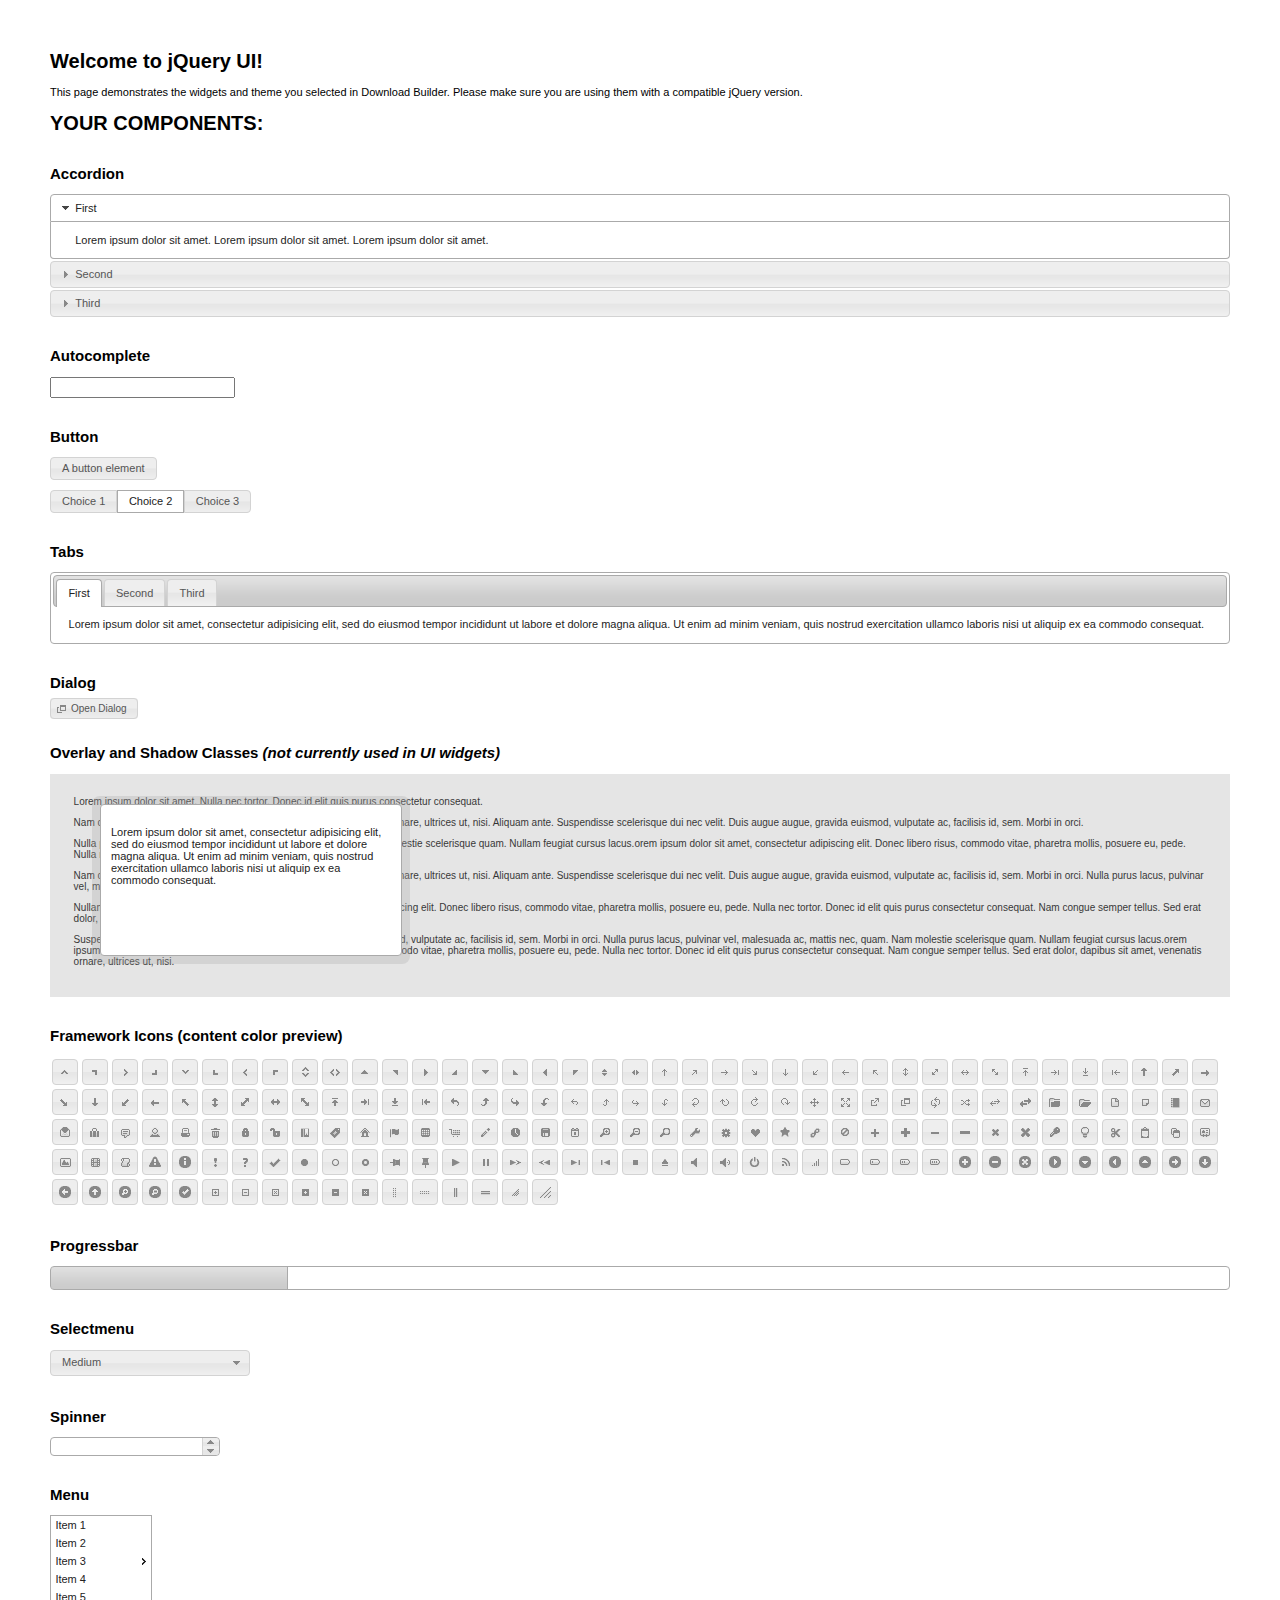
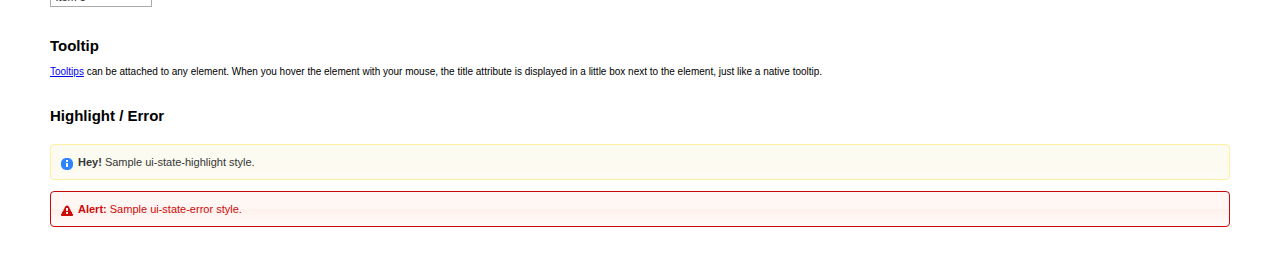
<file: library/static/library/js/jquery-ui-1.11.4.custom/index.html>
<!doctype html>
<html lang="us">
<head>
	<meta charset="utf-8">
	<title>jQuery UI Example Page</title>
	<link href="jquery-ui.css" rel="stylesheet">
	<style>
	body{
		font: 62.5% "Trebuchet MS", sans-serif;
		margin: 50px;
	}
	.demoHeaders {
		margin-top: 2em;
	}
	#dialog-link {
		padding: .4em 1em .4em 20px;
		text-decoration: none;
		position: relative;
	}
	#dialog-link span.ui-icon {
		margin: 0 5px 0 0;
		position: absolute;
		left: .2em;
		top: 50%;
		margin-top: -8px;
	}
	#icons {
		margin: 0;
		padding: 0;
	}
	#icons li {
		margin: 2px;
		position: relative;
		padding: 4px 0;
		cursor: pointer;
		float: left;
		list-style: none;
	}
	#icons span.ui-icon {
		float: left;
		margin: 0 4px;
	}
	.fakewindowcontain .ui-widget-overlay {
		position: absolute;
	}
	select {
		width: 200px;
	}
	</style>
</head>
<body>

<h1>Welcome to jQuery UI!</h1>

<div class="ui-widget">
	<p>This page demonstrates the widgets and theme you selected in Download Builder. Please make sure you are using them with a compatible jQuery version.</p>
</div>

<h1>YOUR COMPONENTS:</h1>


<!-- Accordion -->
<h2 class="demoHeaders">Accordion</h2>
<div id="accordion">
	<h3>First</h3>
	<div>Lorem ipsum dolor sit amet. Lorem ipsum dolor sit amet. Lorem ipsum dolor sit amet.</div>
	<h3>Second</h3>
	<div>Phasellus mattis tincidunt nibh.</div>
	<h3>Third</h3>
	<div>Nam dui erat, auctor a, dignissim quis.</div>
</div>



<!-- Autocomplete -->
<h2 class="demoHeaders">Autocomplete</h2>
<div>
	<input id="autocomplete" title="type &quot;a&quot;">
</div>



<!-- Button -->
<h2 class="demoHeaders">Button</h2>
<button id="button">A button element</button>
<form style="margin-top: 1em;">
	<div id="radioset">
		<input type="radio" id="radio1" name="radio"><label for="radio1">Choice 1</label>
		<input type="radio" id="radio2" name="radio" checked="checked"><label for="radio2">Choice 2</label>
		<input type="radio" id="radio3" name="radio"><label for="radio3">Choice 3</label>
	</div>
</form>



<!-- Tabs -->
<h2 class="demoHeaders">Tabs</h2>
<div id="tabs">
	<ul>
		<li><a href="#tabs-1">First</a></li>
		<li><a href="#tabs-2">Second</a></li>
		<li><a href="#tabs-3">Third</a></li>
	</ul>
	<div id="tabs-1">Lorem ipsum dolor sit amet, consectetur adipisicing elit, sed do eiusmod tempor incididunt ut labore et dolore magna aliqua. Ut enim ad minim veniam, quis nostrud exercitation ullamco laboris nisi ut aliquip ex ea commodo consequat.</div>
	<div id="tabs-2">Phasellus mattis tincidunt nibh. Cras orci urna, blandit id, pretium vel, aliquet ornare, felis. Maecenas scelerisque sem non nisl. Fusce sed lorem in enim dictum bibendum.</div>
	<div id="tabs-3">Nam dui erat, auctor a, dignissim quis, sollicitudin eu, felis. Pellentesque nisi urna, interdum eget, sagittis et, consequat vestibulum, lacus. Mauris porttitor ullamcorper augue.</div>
</div>



<!-- Dialog NOTE: Dialog is not generated by UI in this demo so it can be visually styled in themeroller-->
<h2 class="demoHeaders">Dialog</h2>
<p><a href="#" id="dialog-link" class="ui-state-default ui-corner-all"><span class="ui-icon ui-icon-newwin"></span>Open Dialog</a></p>

<h2 class="demoHeaders">Overlay and Shadow Classes <em>(not currently used in UI widgets)</em></h2>
<div style="position: relative; width: 96%; height: 200px; padding:1% 2%; overflow:hidden;" class="fakewindowcontain">
	<p>Lorem ipsum dolor sit amet,  Nulla nec tortor. Donec id elit quis purus consectetur consequat. </p><p>Nam congue semper tellus. Sed erat dolor, dapibus sit amet, venenatis ornare, ultrices ut, nisi. Aliquam ante. Suspendisse scelerisque dui nec velit. Duis augue augue, gravida euismod, vulputate ac, facilisis id, sem. Morbi in orci. </p><p>Nulla purus lacus, pulvinar vel, malesuada ac, mattis nec, quam. Nam molestie scelerisque quam. Nullam feugiat cursus lacus.orem ipsum dolor sit amet, consectetur adipiscing elit. Donec libero risus, commodo vitae, pharetra mollis, posuere eu, pede. Nulla nec tortor. Donec id elit quis purus consectetur consequat. </p><p>Nam congue semper tellus. Sed erat dolor, dapibus sit amet, venenatis ornare, ultrices ut, nisi. Aliquam ante. Suspendisse scelerisque dui nec velit. Duis augue augue, gravida euismod, vulputate ac, facilisis id, sem. Morbi in orci. Nulla purus lacus, pulvinar vel, malesuada ac, mattis nec, quam. Nam molestie scelerisque quam. </p><p>Nullam feugiat cursus lacus.orem ipsum dolor sit amet, consectetur adipiscing elit. Donec libero risus, commodo vitae, pharetra mollis, posuere eu, pede. Nulla nec tortor. Donec id elit quis purus consectetur consequat. Nam congue semper tellus. Sed erat dolor, dapibus sit amet, venenatis ornare, ultrices ut, nisi. Aliquam ante. </p><p>Suspendisse scelerisque dui nec velit. Duis augue augue, gravida euismod, vulputate ac, facilisis id, sem. Morbi in orci. Nulla purus lacus, pulvinar vel, malesuada ac, mattis nec, quam. Nam molestie scelerisque quam. Nullam feugiat cursus lacus.orem ipsum dolor sit amet, consectetur adipiscing elit. Donec libero risus, commodo vitae, pharetra mollis, posuere eu, pede. Nulla nec tortor. Donec id elit quis purus consectetur consequat. Nam congue semper tellus. Sed erat dolor, dapibus sit amet, venenatis ornare, ultrices ut, nisi. </p>

	<!-- ui-dialog -->
	<div class="ui-overlay"><div class="ui-widget-overlay"></div><div class="ui-widget-shadow ui-corner-all" style="width: 302px; height: 152px; position: absolute; left: 50px; top: 30px;"></div></div>
	<div style="position: absolute; width: 280px; height: 130px;left: 50px; top: 30px; padding: 10px;" class="ui-widget ui-widget-content ui-corner-all">
		<div class="ui-dialog-content ui-widget-content" style="background: none; border: 0;">
			<p>Lorem ipsum dolor sit amet, consectetur adipisicing elit, sed do eiusmod tempor incididunt ut labore et dolore magna aliqua. Ut enim ad minim veniam, quis nostrud exercitation ullamco laboris nisi ut aliquip ex ea commodo consequat.</p>
		</div>
	</div>

</div>

<!-- ui-dialog -->
<div id="dialog" title="Dialog Title">
	<p>Lorem ipsum dolor sit amet, consectetur adipisicing elit, sed do eiusmod tempor incididunt ut labore et dolore magna aliqua. Ut enim ad minim veniam, quis nostrud exercitation ullamco laboris nisi ut aliquip ex ea commodo consequat.</p>
</div>



<h2 class="demoHeaders">Framework Icons (content color preview)</h2>
<ul id="icons" class="ui-widget ui-helper-clearfix">
	<li class="ui-state-default ui-corner-all" title=".ui-icon-carat-1-n"><span class="ui-icon ui-icon-carat-1-n"></span></li>
	<li class="ui-state-default ui-corner-all" title=".ui-icon-carat-1-ne"><span class="ui-icon ui-icon-carat-1-ne"></span></li>
	<li class="ui-state-default ui-corner-all" title=".ui-icon-carat-1-e"><span class="ui-icon ui-icon-carat-1-e"></span></li>
	<li class="ui-state-default ui-corner-all" title=".ui-icon-carat-1-se"><span class="ui-icon ui-icon-carat-1-se"></span></li>
	<li class="ui-state-default ui-corner-all" title=".ui-icon-carat-1-s"><span class="ui-icon ui-icon-carat-1-s"></span></li>
	<li class="ui-state-default ui-corner-all" title=".ui-icon-carat-1-sw"><span class="ui-icon ui-icon-carat-1-sw"></span></li>
	<li class="ui-state-default ui-corner-all" title=".ui-icon-carat-1-w"><span class="ui-icon ui-icon-carat-1-w"></span></li>
	<li class="ui-state-default ui-corner-all" title=".ui-icon-carat-1-nw"><span class="ui-icon ui-icon-carat-1-nw"></span></li>
	<li class="ui-state-default ui-corner-all" title=".ui-icon-carat-2-n-s"><span class="ui-icon ui-icon-carat-2-n-s"></span></li>
	<li class="ui-state-default ui-corner-all" title=".ui-icon-carat-2-e-w"><span class="ui-icon ui-icon-carat-2-e-w"></span></li>
	<li class="ui-state-default ui-corner-all" title=".ui-icon-triangle-1-n"><span class="ui-icon ui-icon-triangle-1-n"></span></li>
	<li class="ui-state-default ui-corner-all" title=".ui-icon-triangle-1-ne"><span class="ui-icon ui-icon-triangle-1-ne"></span></li>
	<li class="ui-state-default ui-corner-all" title=".ui-icon-triangle-1-e"><span class="ui-icon ui-icon-triangle-1-e"></span></li>
	<li class="ui-state-default ui-corner-all" title=".ui-icon-triangle-1-se"><span class="ui-icon ui-icon-triangle-1-se"></span></li>
	<li class="ui-state-default ui-corner-all" title=".ui-icon-triangle-1-s"><span class="ui-icon ui-icon-triangle-1-s"></span></li>
	<li class="ui-state-default ui-corner-all" title=".ui-icon-triangle-1-sw"><span class="ui-icon ui-icon-triangle-1-sw"></span></li>
	<li class="ui-state-default ui-corner-all" title=".ui-icon-triangle-1-w"><span class="ui-icon ui-icon-triangle-1-w"></span></li>
	<li class="ui-state-default ui-corner-all" title=".ui-icon-triangle-1-nw"><span class="ui-icon ui-icon-triangle-1-nw"></span></li>
	<li class="ui-state-default ui-corner-all" title=".ui-icon-triangle-2-n-s"><span class="ui-icon ui-icon-triangle-2-n-s"></span></li>
	<li class="ui-state-default ui-corner-all" title=".ui-icon-triangle-2-e-w"><span class="ui-icon ui-icon-triangle-2-e-w"></span></li>
	<li class="ui-state-default ui-corner-all" title=".ui-icon-arrow-1-n"><span class="ui-icon ui-icon-arrow-1-n"></span></li>
	<li class="ui-state-default ui-corner-all" title=".ui-icon-arrow-1-ne"><span class="ui-icon ui-icon-arrow-1-ne"></span></li>
	<li class="ui-state-default ui-corner-all" title=".ui-icon-arrow-1-e"><span class="ui-icon ui-icon-arrow-1-e"></span></li>
	<li class="ui-state-default ui-corner-all" title=".ui-icon-arrow-1-se"><span class="ui-icon ui-icon-arrow-1-se"></span></li>
	<li class="ui-state-default ui-corner-all" title=".ui-icon-arrow-1-s"><span class="ui-icon ui-icon-arrow-1-s"></span></li>
	<li class="ui-state-default ui-corner-all" title=".ui-icon-arrow-1-sw"><span class="ui-icon ui-icon-arrow-1-sw"></span></li>
	<li class="ui-state-default ui-corner-all" title=".ui-icon-arrow-1-w"><span class="ui-icon ui-icon-arrow-1-w"></span></li>
	<li class="ui-state-default ui-corner-all" title=".ui-icon-arrow-1-nw"><span class="ui-icon ui-icon-arrow-1-nw"></span></li>
	<li class="ui-state-default ui-corner-all" title=".ui-icon-arrow-2-n-s"><span class="ui-icon ui-icon-arrow-2-n-s"></span></li>
	<li class="ui-state-default ui-corner-all" title=".ui-icon-arrow-2-ne-sw"><span class="ui-icon ui-icon-arrow-2-ne-sw"></span></li>
	<li class="ui-state-default ui-corner-all" title=".ui-icon-arrow-2-e-w"><span class="ui-icon ui-icon-arrow-2-e-w"></span></li>
	<li class="ui-state-default ui-corner-all" title=".ui-icon-arrow-2-se-nw"><span class="ui-icon ui-icon-arrow-2-se-nw"></span></li>
	<li class="ui-state-default ui-corner-all" title=".ui-icon-arrowstop-1-n"><span class="ui-icon ui-icon-arrowstop-1-n"></span></li>
	<li class="ui-state-default ui-corner-all" title=".ui-icon-arrowstop-1-e"><span class="ui-icon ui-icon-arrowstop-1-e"></span></li>
	<li class="ui-state-default ui-corner-all" title=".ui-icon-arrowstop-1-s"><span class="ui-icon ui-icon-arrowstop-1-s"></span></li>
	<li class="ui-state-default ui-corner-all" title=".ui-icon-arrowstop-1-w"><span class="ui-icon ui-icon-arrowstop-1-w"></span></li>
	<li class="ui-state-default ui-corner-all" title=".ui-icon-arrowthick-1-n"><span class="ui-icon ui-icon-arrowthick-1-n"></span></li>
	<li class="ui-state-default ui-corner-all" title=".ui-icon-arrowthick-1-ne"><span class="ui-icon ui-icon-arrowthick-1-ne"></span></li>
	<li class="ui-state-default ui-corner-all" title=".ui-icon-arrowthick-1-e"><span class="ui-icon ui-icon-arrowthick-1-e"></span></li>
	<li class="ui-state-default ui-corner-all" title=".ui-icon-arrowthick-1-se"><span class="ui-icon ui-icon-arrowthick-1-se"></span></li>
	<li class="ui-state-default ui-corner-all" title=".ui-icon-arrowthick-1-s"><span class="ui-icon ui-icon-arrowthick-1-s"></span></li>
	<li class="ui-state-default ui-corner-all" title=".ui-icon-arrowthick-1-sw"><span class="ui-icon ui-icon-arrowthick-1-sw"></span></li>
	<li class="ui-state-default ui-corner-all" title=".ui-icon-arrowthick-1-w"><span class="ui-icon ui-icon-arrowthick-1-w"></span></li>
	<li class="ui-state-default ui-corner-all" title=".ui-icon-arrowthick-1-nw"><span class="ui-icon ui-icon-arrowthick-1-nw"></span></li>
	<li class="ui-state-default ui-corner-all" title=".ui-icon-arrowthick-2-n-s"><span class="ui-icon ui-icon-arrowthick-2-n-s"></span></li>
	<li class="ui-state-default ui-corner-all" title=".ui-icon-arrowthick-2-ne-sw"><span class="ui-icon ui-icon-arrowthick-2-ne-sw"></span></li>
	<li class="ui-state-default ui-corner-all" title=".ui-icon-arrowthick-2-e-w"><span class="ui-icon ui-icon-arrowthick-2-e-w"></span></li>
	<li class="ui-state-default ui-corner-all" title=".ui-icon-arrowthick-2-se-nw"><span class="ui-icon ui-icon-arrowthick-2-se-nw"></span></li>
	<li class="ui-state-default ui-corner-all" title=".ui-icon-arrowthickstop-1-n"><span class="ui-icon ui-icon-arrowthickstop-1-n"></span></li>
	<li class="ui-state-default ui-corner-all" title=".ui-icon-arrowthickstop-1-e"><span class="ui-icon ui-icon-arrowthickstop-1-e"></span></li>
	<li class="ui-state-default ui-corner-all" title=".ui-icon-arrowthickstop-1-s"><span class="ui-icon ui-icon-arrowthickstop-1-s"></span></li>
	<li class="ui-state-default ui-corner-all" title=".ui-icon-arrowthickstop-1-w"><span class="ui-icon ui-icon-arrowthickstop-1-w"></span></li>
	<li class="ui-state-default ui-corner-all" title=".ui-icon-arrowreturnthick-1-w"><span class="ui-icon ui-icon-arrowreturnthick-1-w"></span></li>
	<li class="ui-state-default ui-corner-all" title=".ui-icon-arrowreturnthick-1-n"><span class="ui-icon ui-icon-arrowreturnthick-1-n"></span></li>
	<li class="ui-state-default ui-corner-all" title=".ui-icon-arrowreturnthick-1-e"><span class="ui-icon ui-icon-arrowreturnthick-1-e"></span></li>
	<li class="ui-state-default ui-corner-all" title=".ui-icon-arrowreturnthick-1-s"><span class="ui-icon ui-icon-arrowreturnthick-1-s"></span></li>
	<li class="ui-state-default ui-corner-all" title=".ui-icon-arrowreturn-1-w"><span class="ui-icon ui-icon-arrowreturn-1-w"></span></li>
	<li class="ui-state-default ui-corner-all" title=".ui-icon-arrowreturn-1-n"><span class="ui-icon ui-icon-arrowreturn-1-n"></span></li>
	<li class="ui-state-default ui-corner-all" title=".ui-icon-arrowreturn-1-e"><span class="ui-icon ui-icon-arrowreturn-1-e"></span></li>
	<li class="ui-state-default ui-corner-all" title=".ui-icon-arrowreturn-1-s"><span class="ui-icon ui-icon-arrowreturn-1-s"></span></li>
	<li class="ui-state-default ui-corner-all" title=".ui-icon-arrowrefresh-1-w"><span class="ui-icon ui-icon-arrowrefresh-1-w"></span></li>
	<li class="ui-state-default ui-corner-all" title=".ui-icon-arrowrefresh-1-n"><span class="ui-icon ui-icon-arrowrefresh-1-n"></span></li>
	<li class="ui-state-default ui-corner-all" title=".ui-icon-arrowrefresh-1-e"><span class="ui-icon ui-icon-arrowrefresh-1-e"></span></li>
	<li class="ui-state-default ui-corner-all" title=".ui-icon-arrowrefresh-1-s"><span class="ui-icon ui-icon-arrowrefresh-1-s"></span></li>
	<li class="ui-state-default ui-corner-all" title=".ui-icon-arrow-4"><span class="ui-icon ui-icon-arrow-4"></span></li>
	<li class="ui-state-default ui-corner-all" title=".ui-icon-arrow-4-diag"><span class="ui-icon ui-icon-arrow-4-diag"></span></li>
	<li class="ui-state-default ui-corner-all" title=".ui-icon-extlink"><span class="ui-icon ui-icon-extlink"></span></li>
	<li class="ui-state-default ui-corner-all" title=".ui-icon-newwin"><span class="ui-icon ui-icon-newwin"></span></li>
	<li class="ui-state-default ui-corner-all" title=".ui-icon-refresh"><span class="ui-icon ui-icon-refresh"></span></li>
	<li class="ui-state-default ui-corner-all" title=".ui-icon-shuffle"><span class="ui-icon ui-icon-shuffle"></span></li>
	<li class="ui-state-default ui-corner-all" title=".ui-icon-transfer-e-w"><span class="ui-icon ui-icon-transfer-e-w"></span></li>
	<li class="ui-state-default ui-corner-all" title=".ui-icon-transferthick-e-w"><span class="ui-icon ui-icon-transferthick-e-w"></span></li>
	<li class="ui-state-default ui-corner-all" title=".ui-icon-folder-collapsed"><span class="ui-icon ui-icon-folder-collapsed"></span></li>
	<li class="ui-state-default ui-corner-all" title=".ui-icon-folder-open"><span class="ui-icon ui-icon-folder-open"></span></li>
	<li class="ui-state-default ui-corner-all" title=".ui-icon-document"><span class="ui-icon ui-icon-document"></span></li>
	<li class="ui-state-default ui-corner-all" title=".ui-icon-document-b"><span class="ui-icon ui-icon-document-b"></span></li>
	<li class="ui-state-default ui-corner-all" title=".ui-icon-note"><span class="ui-icon ui-icon-note"></span></li>
	<li class="ui-state-default ui-corner-all" title=".ui-icon-mail-closed"><span class="ui-icon ui-icon-mail-closed"></span></li>
	<li class="ui-state-default ui-corner-all" title=".ui-icon-mail-open"><span class="ui-icon ui-icon-mail-open"></span></li>
	<li class="ui-state-default ui-corner-all" title=".ui-icon-suitcase"><span class="ui-icon ui-icon-suitcase"></span></li>
	<li class="ui-state-default ui-corner-all" title=".ui-icon-comment"><span class="ui-icon ui-icon-comment"></span></li>
	<li class="ui-state-default ui-corner-all" title=".ui-icon-person"><span class="ui-icon ui-icon-person"></span></li>
	<li class="ui-state-default ui-corner-all" title=".ui-icon-print"><span class="ui-icon ui-icon-print"></span></li>
	<li class="ui-state-default ui-corner-all" title=".ui-icon-trash"><span class="ui-icon ui-icon-trash"></span></li>
	<li class="ui-state-default ui-corner-all" title=".ui-icon-locked"><span class="ui-icon ui-icon-locked"></span></li>
	<li class="ui-state-default ui-corner-all" title=".ui-icon-unlocked"><span class="ui-icon ui-icon-unlocked"></span></li>
	<li class="ui-state-default ui-corner-all" title=".ui-icon-bookmark"><span class="ui-icon ui-icon-bookmark"></span></li>
	<li class="ui-state-default ui-corner-all" title=".ui-icon-tag"><span class="ui-icon ui-icon-tag"></span></li>
	<li class="ui-state-default ui-corner-all" title=".ui-icon-home"><span class="ui-icon ui-icon-home"></span></li>
	<li class="ui-state-default ui-corner-all" title=".ui-icon-flag"><span class="ui-icon ui-icon-flag"></span></li>
	<li class="ui-state-default ui-corner-all" title=".ui-icon-calculator"><span class="ui-icon ui-icon-calculator"></span></li>
	<li class="ui-state-default ui-corner-all" title=".ui-icon-cart"><span class="ui-icon ui-icon-cart"></span></li>
	<li class="ui-state-default ui-corner-all" title=".ui-icon-pencil"><span class="ui-icon ui-icon-pencil"></span></li>
	<li class="ui-state-default ui-corner-all" title=".ui-icon-clock"><span class="ui-icon ui-icon-clock"></span></li>
	<li class="ui-state-default ui-corner-all" title=".ui-icon-disk"><span class="ui-icon ui-icon-disk"></span></li>
	<li class="ui-state-default ui-corner-all" title=".ui-icon-calendar"><span class="ui-icon ui-icon-calendar"></span></li>
	<li class="ui-state-default ui-corner-all" title=".ui-icon-zoomin"><span class="ui-icon ui-icon-zoomin"></span></li>
	<li class="ui-state-default ui-corner-all" title=".ui-icon-zoomout"><span class="ui-icon ui-icon-zoomout"></span></li>
	<li class="ui-state-default ui-corner-all" title=".ui-icon-search"><span class="ui-icon ui-icon-search"></span></li>
	<li class="ui-state-default ui-corner-all" title=".ui-icon-wrench"><span class="ui-icon ui-icon-wrench"></span></li>
	<li class="ui-state-default ui-corner-all" title=".ui-icon-gear"><span class="ui-icon ui-icon-gear"></span></li>
	<li class="ui-state-default ui-corner-all" title=".ui-icon-heart"><span class="ui-icon ui-icon-heart"></span></li>
	<li class="ui-state-default ui-corner-all" title=".ui-icon-star"><span class="ui-icon ui-icon-star"></span></li>
	<li class="ui-state-default ui-corner-all" title=".ui-icon-link"><span class="ui-icon ui-icon-link"></span></li>
	<li class="ui-state-default ui-corner-all" title=".ui-icon-cancel"><span class="ui-icon ui-icon-cancel"></span></li>
	<li class="ui-state-default ui-corner-all" title=".ui-icon-plus"><span class="ui-icon ui-icon-plus"></span></li>
	<li class="ui-state-default ui-corner-all" title=".ui-icon-plusthick"><span class="ui-icon ui-icon-plusthick"></span></li>
	<li class="ui-state-default ui-corner-all" title=".ui-icon-minus"><span class="ui-icon ui-icon-minus"></span></li>
	<li class="ui-state-default ui-corner-all" title=".ui-icon-minusthick"><span class="ui-icon ui-icon-minusthick"></span></li>
	<li class="ui-state-default ui-corner-all" title=".ui-icon-close"><span class="ui-icon ui-icon-close"></span></li>
	<li class="ui-state-default ui-corner-all" title=".ui-icon-closethick"><span class="ui-icon ui-icon-closethick"></span></li>
	<li class="ui-state-default ui-corner-all" title=".ui-icon-key"><span class="ui-icon ui-icon-key"></span></li>
	<li class="ui-state-default ui-corner-all" title=".ui-icon-lightbulb"><span class="ui-icon ui-icon-lightbulb"></span></li>
	<li class="ui-state-default ui-corner-all" title=".ui-icon-scissors"><span class="ui-icon ui-icon-scissors"></span></li>
	<li class="ui-state-default ui-corner-all" title=".ui-icon-clipboard"><span class="ui-icon ui-icon-clipboard"></span></li>
	<li class="ui-state-default ui-corner-all" title=".ui-icon-copy"><span class="ui-icon ui-icon-copy"></span></li>
	<li class="ui-state-default ui-corner-all" title=".ui-icon-contact"><span class="ui-icon ui-icon-contact"></span></li>
	<li class="ui-state-default ui-corner-all" title=".ui-icon-image"><span class="ui-icon ui-icon-image"></span></li>
	<li class="ui-state-default ui-corner-all" title=".ui-icon-video"><span class="ui-icon ui-icon-video"></span></li>
	<li class="ui-state-default ui-corner-all" title=".ui-icon-script"><span class="ui-icon ui-icon-script"></span></li>
	<li class="ui-state-default ui-corner-all" title=".ui-icon-alert"><span class="ui-icon ui-icon-alert"></span></li>
	<li class="ui-state-default ui-corner-all" title=".ui-icon-info"><span class="ui-icon ui-icon-info"></span></li>
	<li class="ui-state-default ui-corner-all" title=".ui-icon-notice"><span class="ui-icon ui-icon-notice"></span></li>
	<li class="ui-state-default ui-corner-all" title=".ui-icon-help"><span class="ui-icon ui-icon-help"></span></li>
	<li class="ui-state-default ui-corner-all" title=".ui-icon-check"><span class="ui-icon ui-icon-check"></span></li>
	<li class="ui-state-default ui-corner-all" title=".ui-icon-bullet"><span class="ui-icon ui-icon-bullet"></span></li>
	<li class="ui-state-default ui-corner-all" title=".ui-icon-radio-off"><span class="ui-icon ui-icon-radio-off"></span></li>
	<li class="ui-state-default ui-corner-all" title=".ui-icon-radio-on"><span class="ui-icon ui-icon-radio-on"></span></li>
	<li class="ui-state-default ui-corner-all" title=".ui-icon-pin-w"><span class="ui-icon ui-icon-pin-w"></span></li>
	<li class="ui-state-default ui-corner-all" title=".ui-icon-pin-s"><span class="ui-icon ui-icon-pin-s"></span></li>
	<li class="ui-state-default ui-corner-all" title=".ui-icon-play"><span class="ui-icon ui-icon-play"></span></li>
	<li class="ui-state-default ui-corner-all" title=".ui-icon-pause"><span class="ui-icon ui-icon-pause"></span></li>
	<li class="ui-state-default ui-corner-all" title=".ui-icon-seek-next"><span class="ui-icon ui-icon-seek-next"></span></li>
	<li class="ui-state-default ui-corner-all" title=".ui-icon-seek-prev"><span class="ui-icon ui-icon-seek-prev"></span></li>
	<li class="ui-state-default ui-corner-all" title=".ui-icon-seek-end"><span class="ui-icon ui-icon-seek-end"></span></li>
	<li class="ui-state-default ui-corner-all" title=".ui-icon-seek-first"><span class="ui-icon ui-icon-seek-first"></span></li>
	<li class="ui-state-default ui-corner-all" title=".ui-icon-stop"><span class="ui-icon ui-icon-stop"></span></li>
	<li class="ui-state-default ui-corner-all" title=".ui-icon-eject"><span class="ui-icon ui-icon-eject"></span></li>
	<li class="ui-state-default ui-corner-all" title=".ui-icon-volume-off"><span class="ui-icon ui-icon-volume-off"></span></li>
	<li class="ui-state-default ui-corner-all" title=".ui-icon-volume-on"><span class="ui-icon ui-icon-volume-on"></span></li>
	<li class="ui-state-default ui-corner-all" title=".ui-icon-power"><span class="ui-icon ui-icon-power"></span></li>
	<li class="ui-state-default ui-corner-all" title=".ui-icon-signal-diag"><span class="ui-icon ui-icon-signal-diag"></span></li>
	<li class="ui-state-default ui-corner-all" title=".ui-icon-signal"><span class="ui-icon ui-icon-signal"></span></li>
	<li class="ui-state-default ui-corner-all" title=".ui-icon-battery-0"><span class="ui-icon ui-icon-battery-0"></span></li>
	<li class="ui-state-default ui-corner-all" title=".ui-icon-battery-1"><span class="ui-icon ui-icon-battery-1"></span></li>
	<li class="ui-state-default ui-corner-all" title=".ui-icon-battery-2"><span class="ui-icon ui-icon-battery-2"></span></li>
	<li class="ui-state-default ui-corner-all" title=".ui-icon-battery-3"><span class="ui-icon ui-icon-battery-3"></span></li>
	<li class="ui-state-default ui-corner-all" title=".ui-icon-circle-plus"><span class="ui-icon ui-icon-circle-plus"></span></li>
	<li class="ui-state-default ui-corner-all" title=".ui-icon-circle-minus"><span class="ui-icon ui-icon-circle-minus"></span></li>
	<li class="ui-state-default ui-corner-all" title=".ui-icon-circle-close"><span class="ui-icon ui-icon-circle-close"></span></li>
	<li class="ui-state-default ui-corner-all" title=".ui-icon-circle-triangle-e"><span class="ui-icon ui-icon-circle-triangle-e"></span></li>
	<li class="ui-state-default ui-corner-all" title=".ui-icon-circle-triangle-s"><span class="ui-icon ui-icon-circle-triangle-s"></span></li>
	<li class="ui-state-default ui-corner-all" title=".ui-icon-circle-triangle-w"><span class="ui-icon ui-icon-circle-triangle-w"></span></li>
	<li class="ui-state-default ui-corner-all" title=".ui-icon-circle-triangle-n"><span class="ui-icon ui-icon-circle-triangle-n"></span></li>
	<li class="ui-state-default ui-corner-all" title=".ui-icon-circle-arrow-e"><span class="ui-icon ui-icon-circle-arrow-e"></span></li>
	<li class="ui-state-default ui-corner-all" title=".ui-icon-circle-arrow-s"><span class="ui-icon ui-icon-circle-arrow-s"></span></li>
	<li class="ui-state-default ui-corner-all" title=".ui-icon-circle-arrow-w"><span class="ui-icon ui-icon-circle-arrow-w"></span></li>
	<li class="ui-state-default ui-corner-all" title=".ui-icon-circle-arrow-n"><span class="ui-icon ui-icon-circle-arrow-n"></span></li>
	<li class="ui-state-default ui-corner-all" title=".ui-icon-circle-zoomin"><span class="ui-icon ui-icon-circle-zoomin"></span></li>
	<li class="ui-state-default ui-corner-all" title=".ui-icon-circle-zoomout"><span class="ui-icon ui-icon-circle-zoomout"></span></li>
	<li class="ui-state-default ui-corner-all" title=".ui-icon-circle-check"><span class="ui-icon ui-icon-circle-check"></span></li>
	<li class="ui-state-default ui-corner-all" title=".ui-icon-circlesmall-plus"><span class="ui-icon ui-icon-circlesmall-plus"></span></li>
	<li class="ui-state-default ui-corner-all" title=".ui-icon-circlesmall-minus"><span class="ui-icon ui-icon-circlesmall-minus"></span></li>
	<li class="ui-state-default ui-corner-all" title=".ui-icon-circlesmall-close"><span class="ui-icon ui-icon-circlesmall-close"></span></li>
	<li class="ui-state-default ui-corner-all" title=".ui-icon-squaresmall-plus"><span class="ui-icon ui-icon-squaresmall-plus"></span></li>
	<li class="ui-state-default ui-corner-all" title=".ui-icon-squaresmall-minus"><span class="ui-icon ui-icon-squaresmall-minus"></span></li>
	<li class="ui-state-default ui-corner-all" title=".ui-icon-squaresmall-close"><span class="ui-icon ui-icon-squaresmall-close"></span></li>
	<li class="ui-state-default ui-corner-all" title=".ui-icon-grip-dotted-vertical"><span class="ui-icon ui-icon-grip-dotted-vertical"></span></li>
	<li class="ui-state-default ui-corner-all" title=".ui-icon-grip-dotted-horizontal"><span class="ui-icon ui-icon-grip-dotted-horizontal"></span></li>
	<li class="ui-state-default ui-corner-all" title=".ui-icon-grip-solid-vertical"><span class="ui-icon ui-icon-grip-solid-vertical"></span></li>
	<li class="ui-state-default ui-corner-all" title=".ui-icon-grip-solid-horizontal"><span class="ui-icon ui-icon-grip-solid-horizontal"></span></li>
	<li class="ui-state-default ui-corner-all" title=".ui-icon-gripsmall-diagonal-se"><span class="ui-icon ui-icon-gripsmall-diagonal-se"></span></li>
	<li class="ui-state-default ui-corner-all" title=".ui-icon-grip-diagonal-se"><span class="ui-icon ui-icon-grip-diagonal-se"></span></li>
</ul>






<!-- Progressbar -->
<h2 class="demoHeaders">Progressbar</h2>
<div id="progressbar"></div>



<!-- Progressbar -->
<h2 class="demoHeaders">Selectmenu</h2>
<select id="selectmenu">
	<option>Slower</option>
	<option>Slow</option>
	<option selected="selected">Medium</option>
	<option>Fast</option>
	<option>Faster</option>
</select>



<!-- Spinner -->
<h2 class="demoHeaders">Spinner</h2>
<input id="spinner">



<!-- Menu -->
<h2 class="demoHeaders">Menu</h2>
<ul style="width:100px;" id="menu">
	<li>Item 1</li>
	<li>Item 2</li>
	<li>Item 3
		<ul>
			<li>Item 3-1</li>
			<li>Item 3-2</li>
			<li>Item 3-3</li>
			<li>Item 3-4</li>
			<li>Item 3-5</li>
		</ul>
	</li>
	<li>Item 4</li>
	<li>Item 5</li>
</ul>



<!-- Tooltip -->
<h2 class="demoHeaders">Tooltip</h2>
<p id="tooltip">
	<a href="#" title="That&apos;s what this widget is">Tooltips</a> can be attached to any element. When you hover
the element with your mouse, the title attribute is displayed in a little box next to the element, just like a native tooltip.
</p>


<!-- Highlight / Error -->
<h2 class="demoHeaders">Highlight / Error</h2>
<div class="ui-widget">
	<div class="ui-state-highlight ui-corner-all" style="margin-top: 20px; padding: 0 .7em;">
		<p><span class="ui-icon ui-icon-info" style="float: left; margin-right: .3em;"></span>
		<strong>Hey!</strong> Sample ui-state-highlight style.</p>
	</div>
</div>
<br>
<div class="ui-widget">
	<div class="ui-state-error ui-corner-all" style="padding: 0 .7em;">
		<p><span class="ui-icon ui-icon-alert" style="float: left; margin-right: .3em;"></span>
		<strong>Alert:</strong> Sample ui-state-error style.</p>
	</div>
</div>

<script src="external/jquery/jquery.js"></script>
<script src="jquery-ui.js"></script>
<script>

$( "#accordion" ).accordion();



var availableTags = [
	"ActionScript",
	"AppleScript",
	"Asp",
	"BASIC",
	"C",
	"C++",
	"Clojure",
	"COBOL",
	"ColdFusion",
	"Erlang",
	"Fortran",
	"Groovy",
	"Haskell",
	"Java",
	"JavaScript",
	"Lisp",
	"Perl",
	"PHP",
	"Python",
	"Ruby",
	"Scala",
	"Scheme"
];
$( "#autocomplete" ).autocomplete({
	source: availableTags
});



$( "#button" ).button();
$( "#radioset" ).buttonset();



$( "#tabs" ).tabs();



$( "#dialog" ).dialog({
	autoOpen: false,
	width: 400,
	buttons: [
		{
			text: "Ok",
			click: function() {
				$( this ).dialog( "close" );
			}
		},
		{
			text: "Cancel",
			click: function() {
				$( this ).dialog( "close" );
			}
		}
	]
});

// Link to open the dialog
$( "#dialog-link" ).click(function( event ) {
	$( "#dialog" ).dialog( "open" );
	event.preventDefault();
});







$( "#progressbar" ).progressbar({
	value: 20
});



$( "#spinner" ).spinner();



$( "#menu" ).menu();



$( "#tooltip" ).tooltip();



$( "#selectmenu" ).selectmenu();


// Hover states on the static widgets
$( "#dialog-link, #icons li" ).hover(
	function() {
		$( this ).addClass( "ui-state-hover" );
	},
	function() {
		$( this ).removeClass( "ui-state-hover" );
	}
);
</script>
</body>
</html>
</file>
